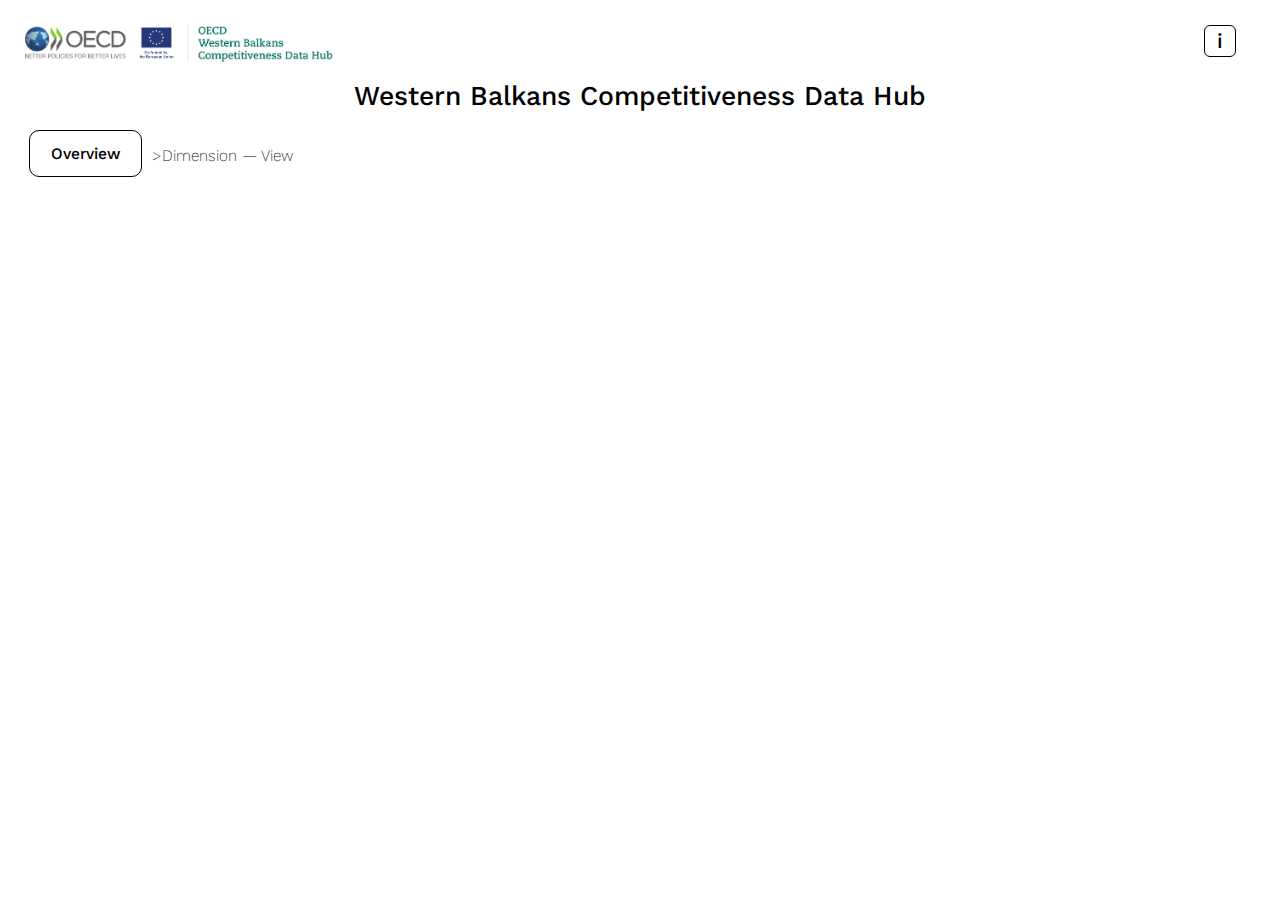
<file: UnderSites/INV_DIM.html>
<!DOCTYPE html>
<html lang="en">

<head>
    <meta charset="UTF-8">
    <meta name="viewport" content="width=device-width, initial-scale=1.0">
    <title>Investment Policy and Promotion</title>
    <link rel="stylesheet" type="text/css" href="/style.css" />
    <style>
        @import url("https://fonts.googleapis.com/css2?family=Kantumruy+Pro:ital,wght@0,100..700;1,100..700&display=swap");
    </style>
</head>

<body>
    <div class="header">
        <div class="logoBalke">
            <div class="logo">
                <img src="/data/OECD_logo.png" alt="OECD Logo" class="logoIMG">
            </div>
            <div class="info">
                <div class="infoBOX">
                    <p>i</p>
                </div>
            </div>
        </div>
        <div class="h1Balke">
            <h1> Western Balkans Competitiveness Data Hub </h1>
        </div>
        <div class="navi">
            <div class="overview">
                <p>Overview</p>
            </div>
            <div>
                <p class="pfeil">></p>
            </div>
            <div>
                <div class="dimView">
                    <p>Dimension — View</p>
                </div>
            </div>

        </div>

    </div>
</body>

</html>
</file>
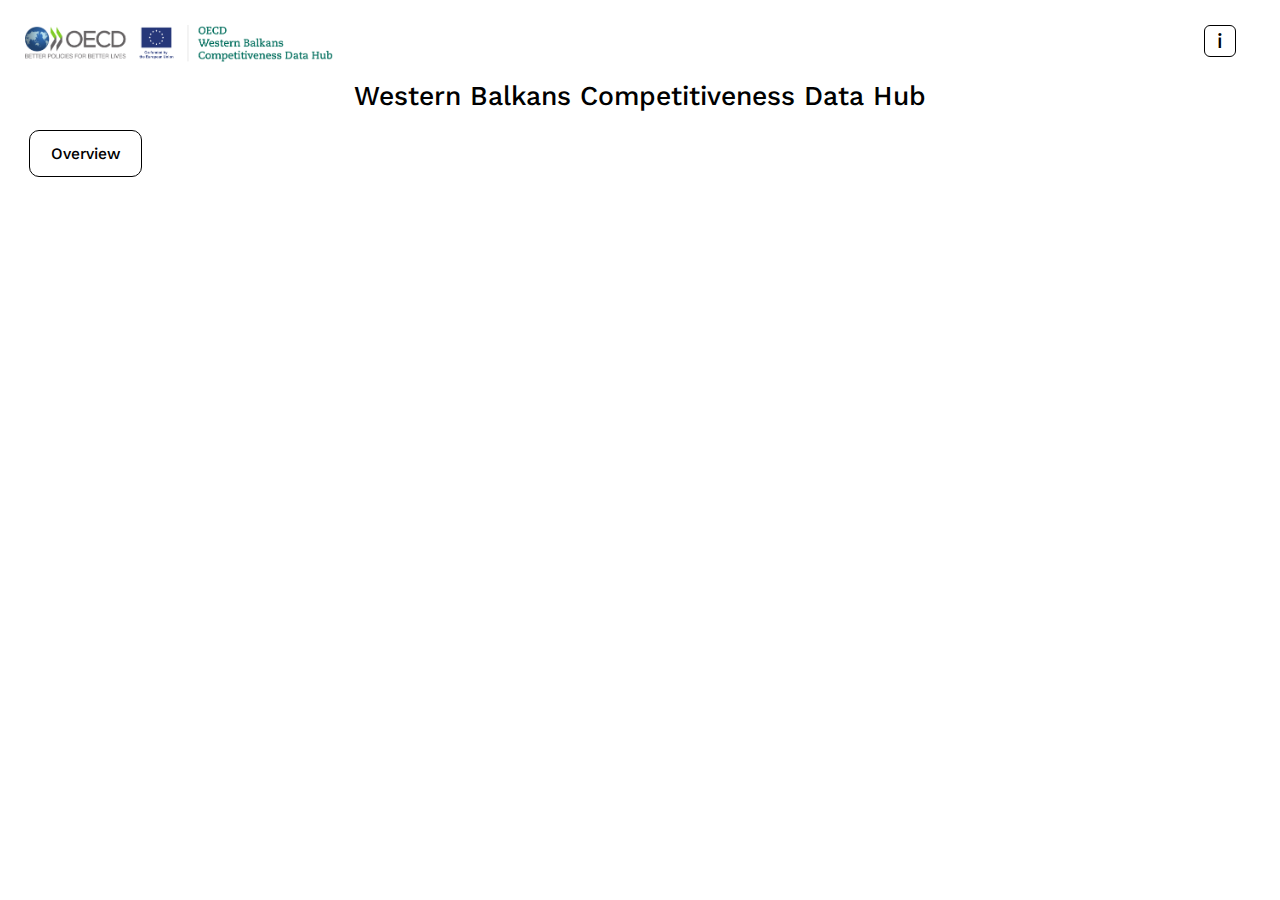
<file: UnderSites/INV_KOS.html>
<!DOCTYPE html>
<html lang="en">
<head>
    <meta charset="UTF-8">
    <meta name="viewport" content="width=device-width, initial-scale=1.0">
    <title>Kosovo: Investment Policy and Promotion </title>
    <link rel="stylesheet" type="text/css" href="/style.css" />
    <style>
      @import url("https://fonts.googleapis.com/css2?family=Kantumruy+Pro:ital,wght@0,100..700;1,100..700&display=swap");
      </style>
</head>
<body>
    <div class="header">
        <div class="logoBalke">
          <div class="logo">
            <img src="/data/OECD_logo.png" alt="OECD Logo" class="logoIMG">
          </div>
          <div class="info">
            <div class="infoBOX">
              <p>i</p>
            </div>
          </div>
        </div>
        <div class="h1Balke">
          <h1> Western Balkans Competitiveness Data Hub </h1>
        </div>
        <div class="navi">
          <div class="overview">
            <p>Overview</p>
          </div>
        </div>
    
      </div>
</body>
</html>
</file>
<file: style.css>
html,
body {
  font-family: "Kantumruy Pro", sans-serif;
  font-weight: 200;
  font-optical-sizing: auto;
  margin: 1%;
}

@import url("https://fonts.googleapis.com/css2?family=Kantumruy+Pro:ital,wght@0,100..700;1,100..700&display=swap");

.grid {
  display: grid;
  width: 100%;
  height: 77%;
  border-radius: 15px;
  grid-template-columns: repeat(5, 1fr);
}

a {
  text-decoration: none;
  color: black;
}

.subgrid {
  display: flex;
  flex-direction: column;
  flex-wrap: nowrap;
  justify-content: flex-start;
  height: 100%;
}

div.INVESTMENT .inner-item-KOS {
  background-color: blueviolet;
}

.item {
  display: grid;
  grid-template-columns: repeat(3, 1fr);
  grid-template-rows: 1.1rem repeat(auto-fit, minmax(10px, 1fr));
  gap: 4px;
  padding: 8px;
  margin: 4px;
  border-radius: 15px;
  border: 1px solid black;
  grid-auto-rows: auto;
  font-size: 0.5em;
}

.inner-title {
  display: flex;
}

.inner-item {
  border-radius: 5px;
  display: grid;
  grid-template-rows: 0.5rem 1fr;
  grid-gap: 3%;
  padding: 3%;
}

.inner-item-sub {
  display: flex;
}

.subdim-item {
  border-radius: 2px;
  border: 0.8px solid black;
  display: flex;
  margin: 1%;
  width: 100%;
  flex-direction: column;
  padding: 2%;
}

.indicator-item {
  border-radius: 3px;
  border: 0.6px solid black;
  grid-row: 1 / -1;
  display: grid;
  margin: 3%;
  justify-content: center;
}

.title {
  font-weight: normal;
  font-size: 0.8rem;
  grid-column: 1 / -1;
}

/* --------------------------------------------- */

div.TRANSPORT .inner-item-sub-BIH .subdim-item,
div.TRANSPORT .inner-item-sub-MKD .subdim-item,
div.INNOVATION .inner-item-sub-BIH .subdim-item,
div.INNOVATION .inner-item-sub-KOS .subdim-item,
div.ANTI_CORRUPTION .inner-item-sub-BIH .subdim-item,
div.TOURISM .inner-item-sub-BIH .subdim-item {
  /* background-color: pink; */
  flex-direction: row;
  justify-content: space-around;
  align-items: center;
}

/* --------------------------------------------- */

div.INNOVATION .inner-item-sub-BIH .subdim-item .indicator-item {
  width: 100%;
  margin: 3%;
}

/* --------------------------------------------- */

div.ANTI_CORRUPTION .inner-item-sub-BIH .subdim-item .indicator-item {
  width: 100%;
  margin: 2%;
}

/* --------------------------------------------- */
div.TRANSPORT .inner-item-sub-KOS .subdim-item .indicator-item,
div.ENTERPRISE .inner-item-sub-MKD .subdim-item .indicator-item,
div.ENTERPRISE .inner-item-sub-BIH .subdim-item .indicator-item,
div.ENTERPRISE .inner-item-sub-ALB .subdim-item .indicator-item,
div.TAX .inner-item-sub-KOS .subdim-item .indicator-item,
div.TAX .inner-item-sub-MNE .subdim-item .indicator-item,
div.TAX .inner-item-sub-SRB .subdim-item .indicator-item {
  margin: 1%;
}

/* --------------------------------------------- */

div.TOURISM .inner-item-sub-BIH .subdim-item .indicator-item,
div.INNOVATION .inner-item-sub-KOS .subdim-item .indicator-item,
div.TRANSPORT .inner-item-sub-BIH .subdim-item .indicator-item,
div.TRANSPORT .inner-item-sub-MKD .subdim-item .indicator-item {
  width: 100%;
}

/* --------------------------------------------- */

.hidden {
  display: none;
}

.show {
  display: block !important;
}

.item.active {
  height: 100% !important;
  font-size: .8rem;
  padding: 4%;
  }

.newSubDimItem{
    border: #000000 1px solid;
  }

.grid-changed {
  display: grid;
  grid-template-columns: 1fr 1fr;
}

.dim-title{
  margin: 1%;
  padding: 10%;
  border-radius: 14px;
  border: #000000 1px solid;
}

.title-bold {
  font-weight: 700;
}

.newItem {
  border-radius: 5px;
  display: grid;
  grid-gap: 3%;
  margin: 3%;
  OVERFLOW: hidden;
  height: 100% !important;

}

.inner-item.active{
  height: 100% !important;
}

/* --------------------------------------------- */

.AlB {
  background-color: #89d375;
}

canvas {
  display: block;
}

.header {
  background-color: #2d0d8d;
  text-align: center;
  width: 100%;
}

.info {
  background-color: #ffffff;
  width: 50%;
  display: flex;
  flex-direction: row-reverse;
}

.infoBOX {
  background-color: #ffffff;
  display: flex;
  position: relative;
  right: 3%;
  width: 30px;
  height: 30px;
  border: 1px solid #000000;
  border-radius: 6px;
  align-items: center;
  justify-content: center;
  font-size: 1.3em;
  font-weight: 500;
}

.logoBalke {
  width: 100%;
  display: flex;
}


.logo {
  width: 50%;
  background-color: #ffffff;
}

.logoIMG {
  width: 50%;
  display: flex;
  justify-content: center;
  align-items: center;
}

.h1Balke {
  background-color: #ffffff;
  width: 100%;
  height: 7%;
  display: flex;
  justify-content: center;
  align-items: center;
}

h1 {
  font-size: 1.7em;
  font-weight: 500;
}

.navi {
  background-color: #ffffff;
  width: 100%;
  display: flex;
  height: 5vh;
  flex-direction: row;
  padding-left: 4px;
  font-size: 1em;
}

.overview {
  background-color: #ffffff;
  display: flex;
  border: 1px solid #000000;
  border-radius: 10px;
  align-items: center;
  font-weight: 500;
  justify-content: center;
  margin-right: 10px;
  height: 100%;
  width: 9%;
}


.footer {
  background-color: #282828;
  color: #ffffff;
  text-align: center;
  width: 100%;
  height: 40%;
}

.legende {
  background-color: #ffffff;
  width: 50%;
  height: 8%;
  display: grid;
  grid-template-columns: 33% 33% 33%;
  grid-template-rows: 50% 50%;
  border: 1px solid #000000;
  border-radius: 10px;
  margin-top: 4px;
  margin-left: 4px;
  margin-bottom: 1%;
  align-content: center;
  align-items: center;
}

.legALB,
.legKOS,
.legMON,
.legMAC,
.legSER,
.legBOS {
  text-transform: uppercase;
  display: flex;
  align-items: center;
  font-weight: 400;
  height: 70%;
  border-radius: 10px;
  margin: 2%;
  padding-left: 7%;
}

.legALB {
  background-color: #89D375;
}

.legKOS {
  background-color: #F76C4D;
}

.legMON {
  background-color: #CA8CE0;
}

.legSER {
  background-color: #FDEF7A;
}

.legMAC {
  background-color: #FF9549;
}

.legBOS {
  background-color: #5CACE0;
}

.non-active {
  display: none !important;
}

@media screen and (max-width: 100vw) {
  .navi {
          font-size: 1em;
      }
  }
  @media screen and (max-width: 30vw) {
    .navi  {
          font-size: 0.5em;
      }
  }
  @media screen and (max-width: 20vw){
    .navi  {
          font-size:0.02em;
      }
  }
</file>
